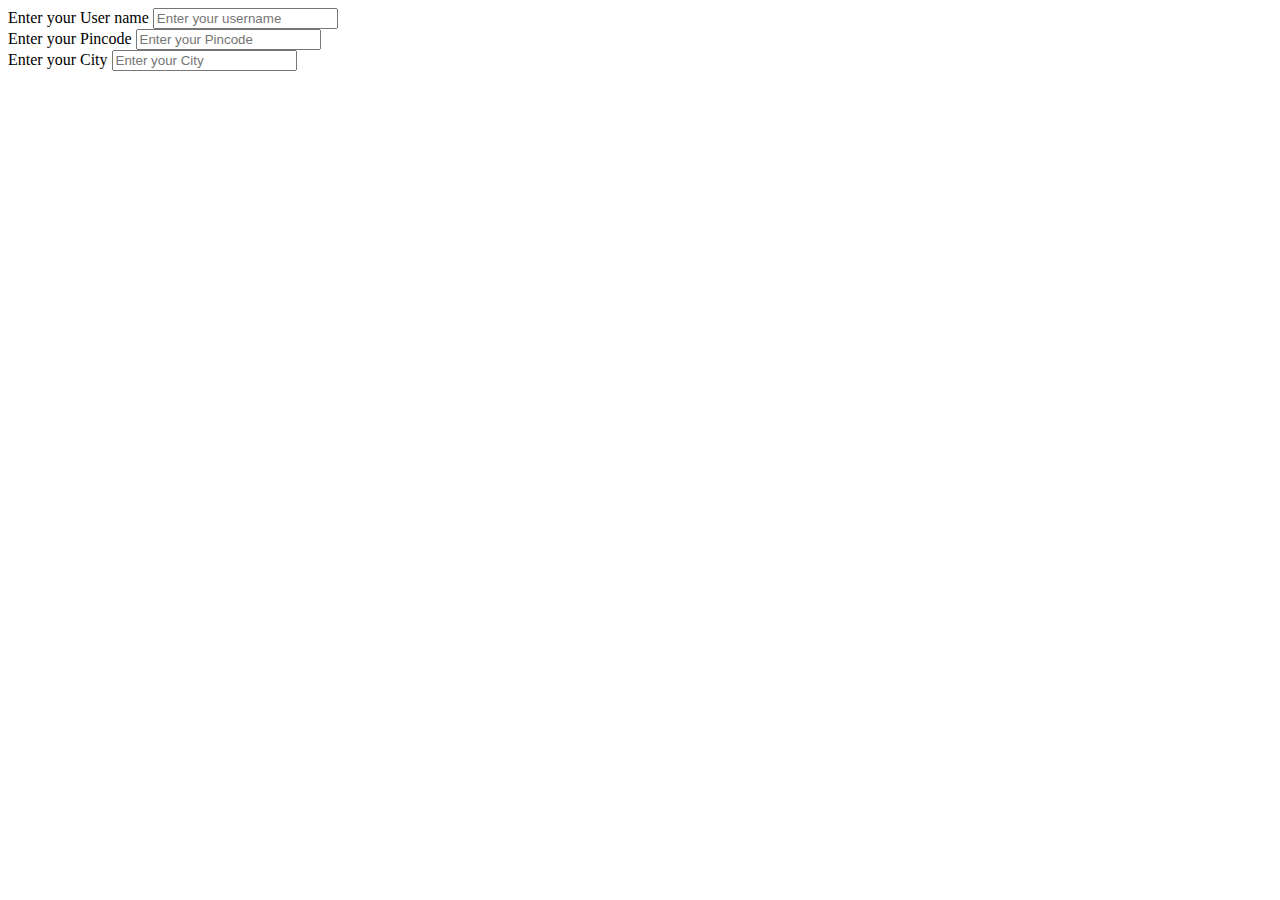
<file: Quize/index.html>
<!DOCTYPE html>
<html lang="en">
<head>
    <meta charset="UTF-8">
    <meta name="viewport" content="width=device-width, initial-scale=1.0">
    <title>Forms</title>
</head>
<body>
    <Form>
        <div class="form-group">
         <label for="username">Enter your User name</label>
         <input type="text" name="username" placeholder="Enter your username">
        </div>
<div class="form-group">

    <label for="Pincode">Enter your Pincode</label>
    <input type="text" name="Pincode" placeholder="Enter your Pincode">
</div>
        <div class="form-group>

    <lable for="city">Enter your City</lable>
    <input type="text" name="city" placeholder="Enter your City">
</div>
        

    </Form>
   

</body>
</html>
</file>
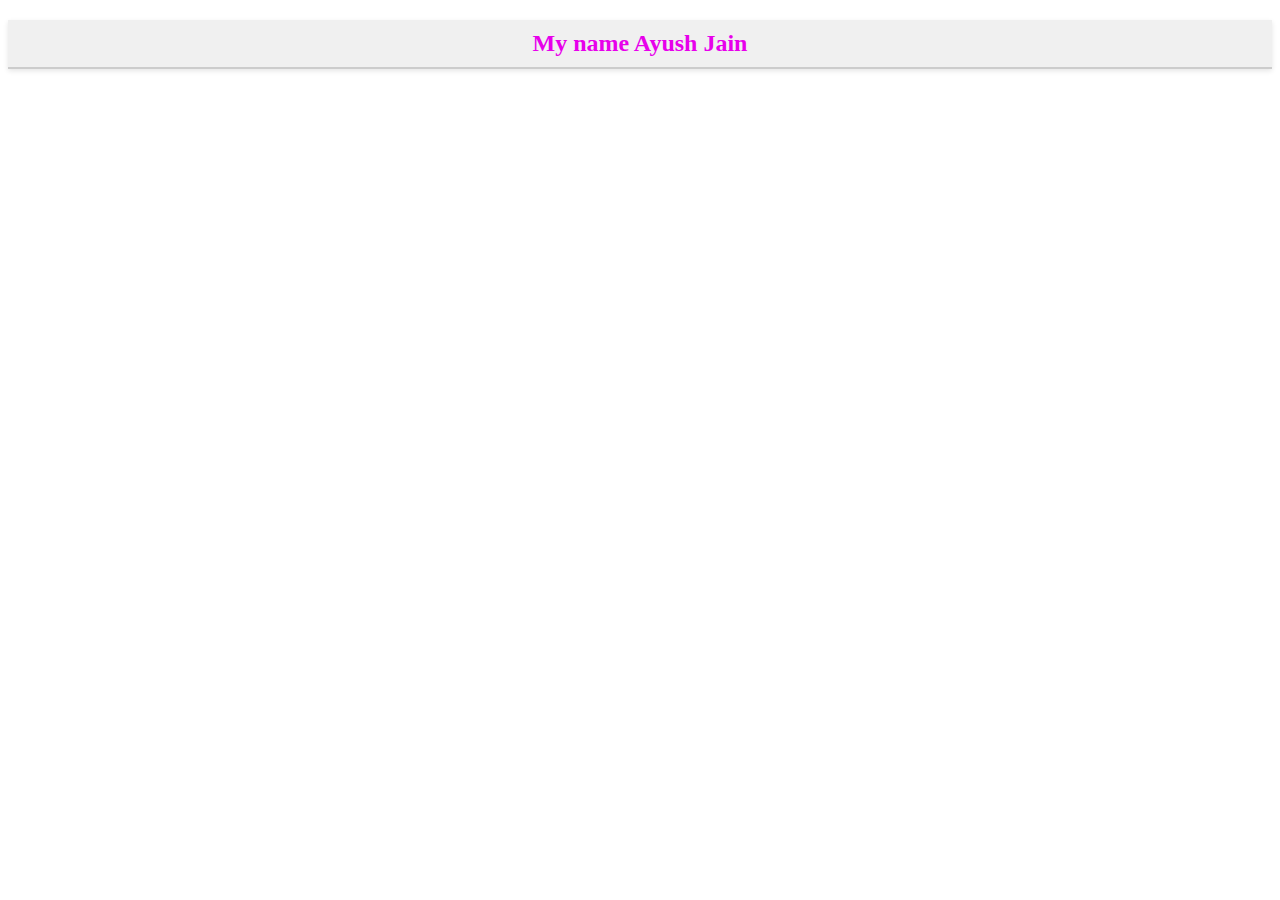
<file: V3/index.html>
<!DOCTYPE html>
<html lang="en">
<head>
    <meta charset="UTF-8">
    <meta name="viewport" content="width=device-width, initial-scale=1.0">
    <title>Hello Ayush </title>
    <link rel="stylesheet" href="style.css">
</head>
<body>
    <h1>My name Ayush Jain</h1>
    
</body>
</html>
</file>
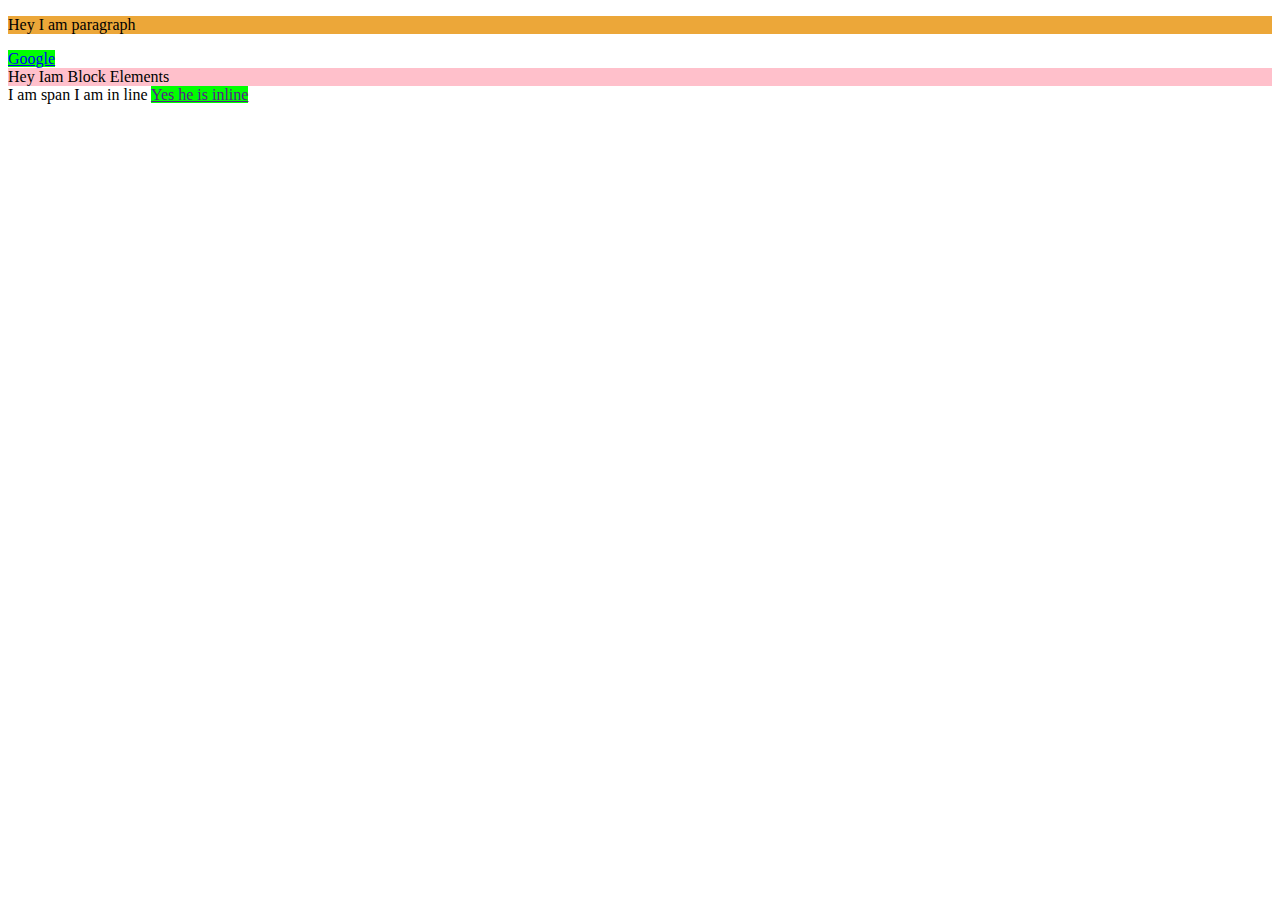
<file: V8(Inline_and_BlockElement)/index.html>
<!DOCTYPE html>
<html lang="en">
<head>
    <meta charset="UTF-8">
    <meta name="viewport" content="width=device-width, initial-scale=1.0">
    <title>Inline and Block Element</title>
   <link rel="stylesheet" href="style.css">
</head>
<body>
    <p>Hey I am paragraph </p>

    <a href="https://google.com">Google</a>

    <div>Hey Iam Block Elements</div>

    <span>I am span I am in line</span>

    <a href="">Yes he is inline</a>
    
</body>
</html>
</file>
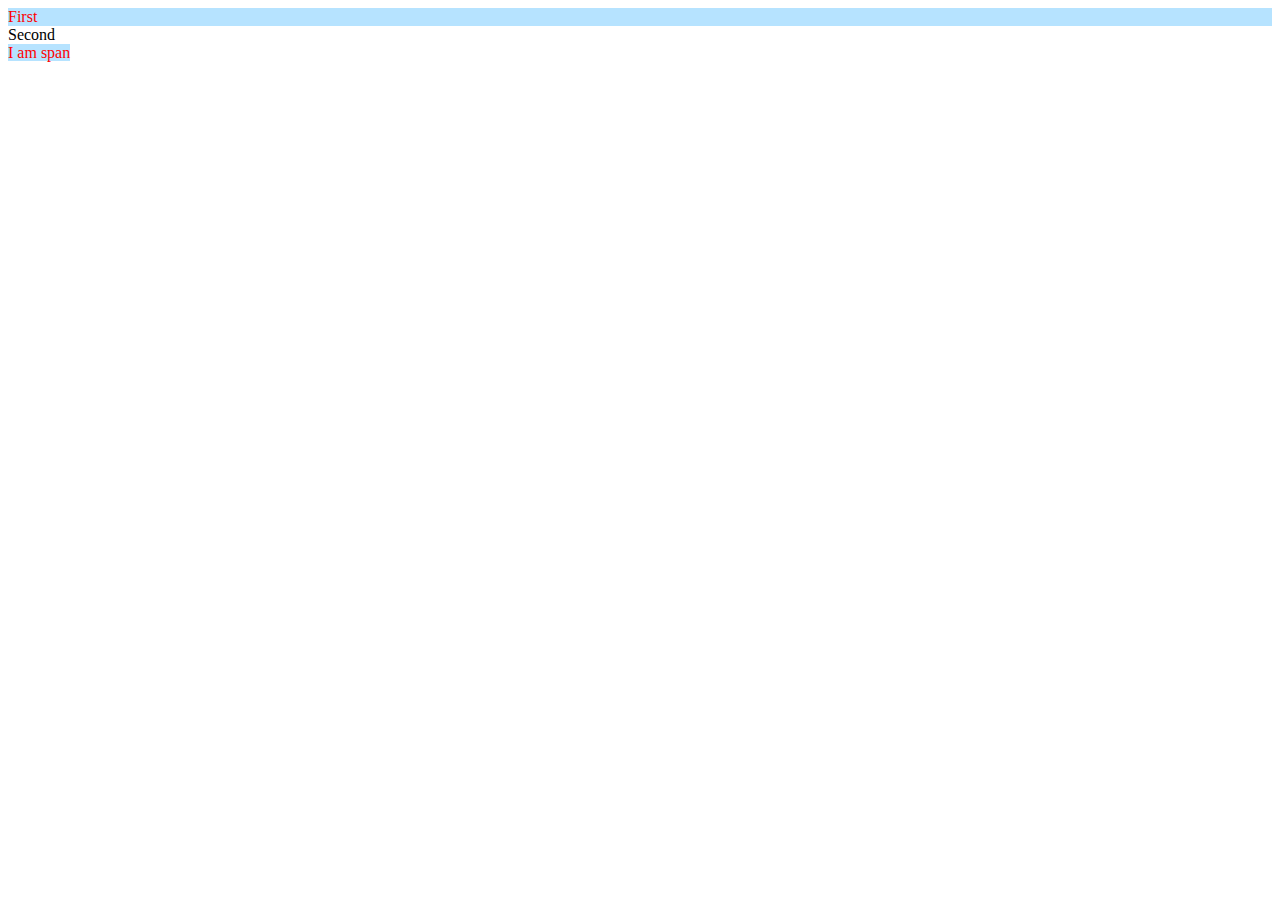
<file: V9(Id_&_Classes)/index.html>
<!DOCTYPE html>
<html lang="en">
<head>
    <meta charset="UTF-8">
    <meta name="viewport" content="width=device-width, initial-scale=1.0">
    <title>Id and Classes</title>
    <link rel="stylesheet" href="style.css">
</head>
<body>
    <div id="Firstdiv" class="red">First</div>

    <div id="Seconddiv" class="blue">Second</div>

    <span class="red">I am span</span>
    
</body>
</html>
</file>
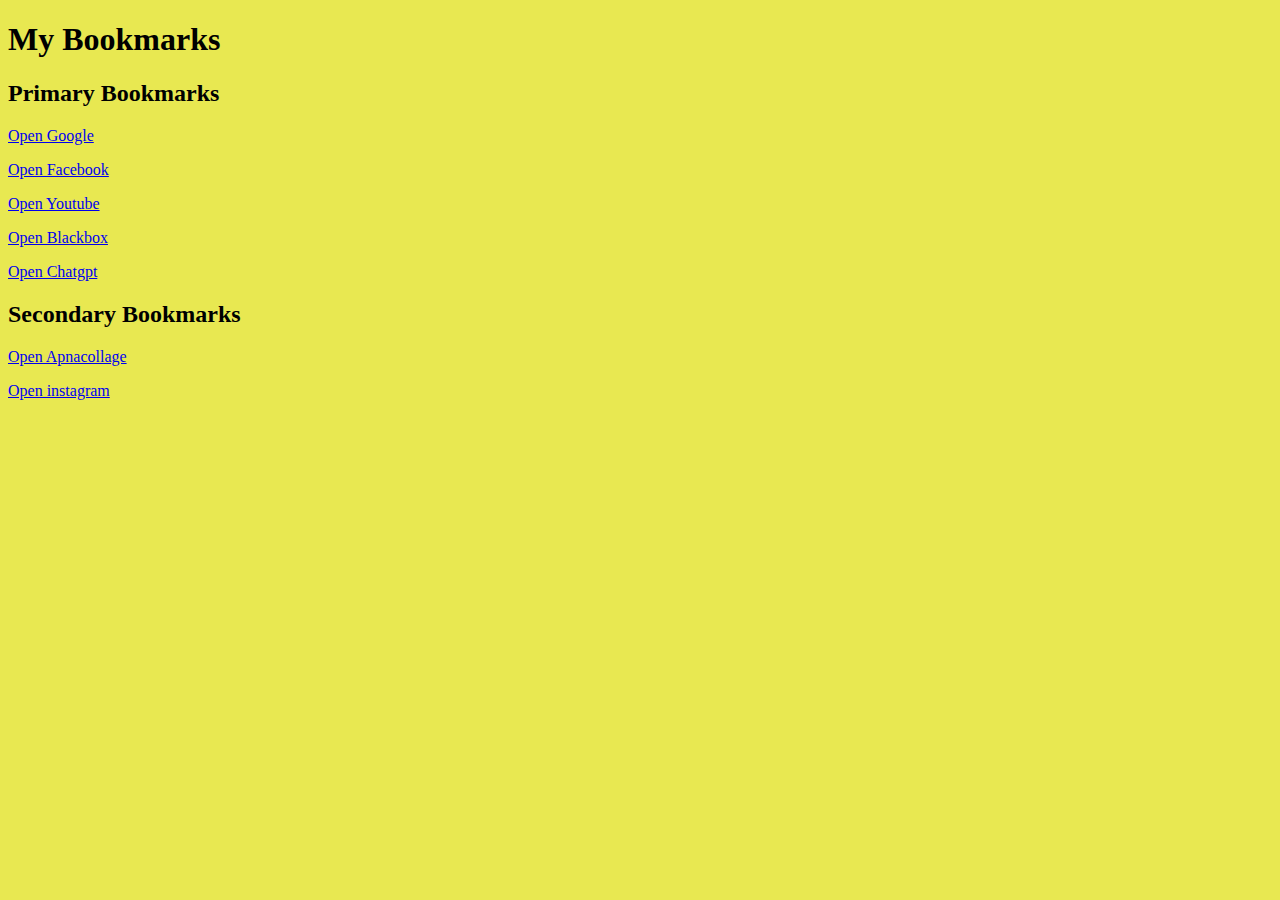
<file: bookmarkmanager.html>
<!DOCTYPE html>
<html lang="en">
<head>
    <meta charset="UTF-8">
    <meta name="viewport" content="width=device-width, initial-scale=1.0">
    <title>Bookmark Manager-Ayush jain</title>
    <link rel ="stylesheet"href="style.css">
    
</head>
<body>
    <h1>My Bookmarks</h1>
    <h2>Primary Bookmarks</h2>
    <p><a href="https:www.google.com">Open Google</a></p>
    <p><a href="https:www.facebook.com">Open Facebook</a></p>
    <p><a href="https:www.youtube.com">Open Youtube</a></p>
    <p><a href="https:www.Blackbox.com">Open Blackbox</a></p>
    <p><a href="https:www.chatgpt.com">Open Chatgpt</a></p>
    
    <h2>Secondary Bookmarks</h2>
    <p><a href="https:www.apnacollage.com">Open Apnacollage</a></p>
    <p><a href="https:www.instagram.com">Open instagram</a></p>
    <script src="script.js"></script>
    


</body>
</html>
</file>
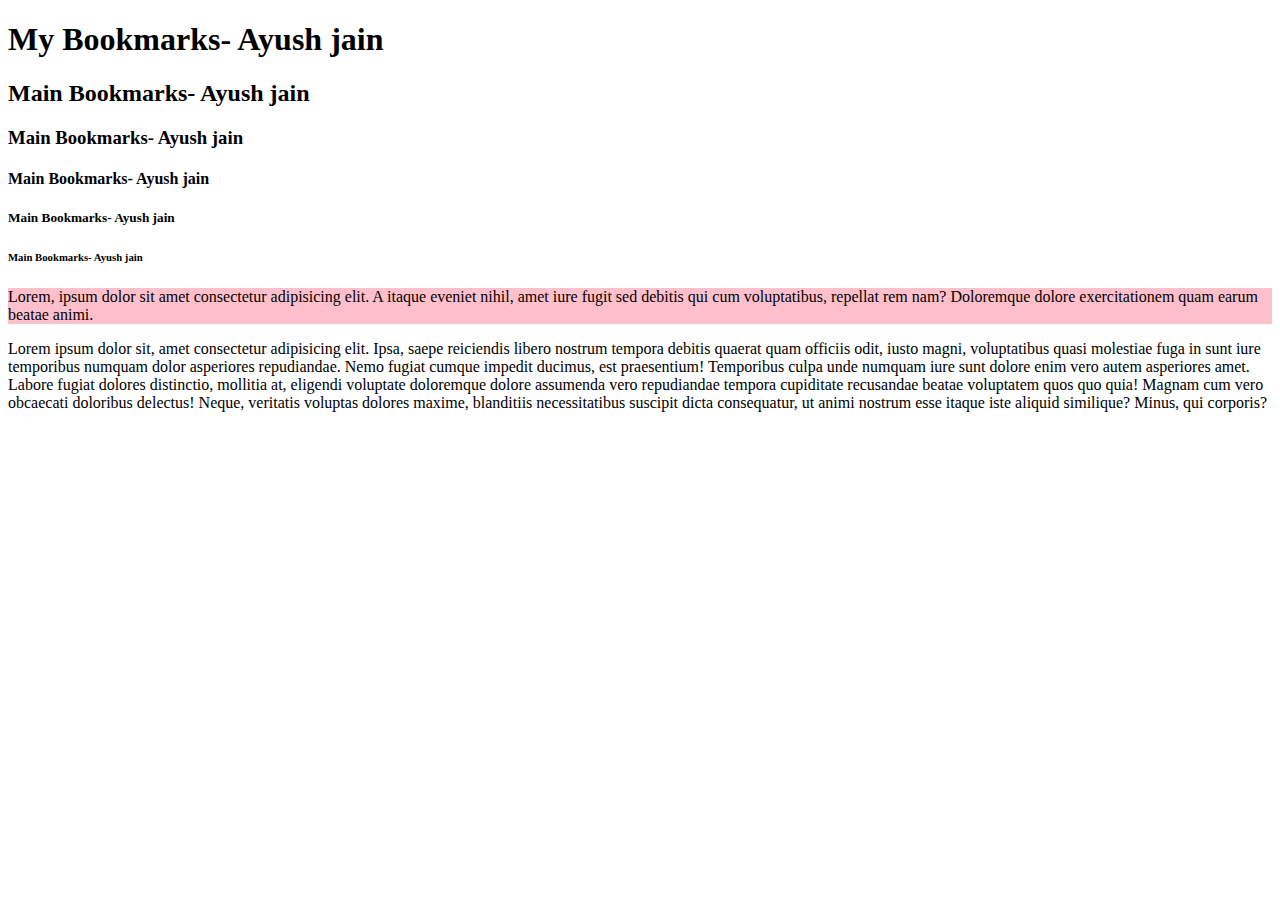
<file: sigma.html>
<!DOCTYPE html>
<html> 
    <head>
        <meta charset="UTF-8">
        <meta name="viewport" content="width=device-width,initial-scale=1.0">
        <title> Ayush  bhai ka course ki first website</title>
        

    </head>
    <body>
        <h1>My Bookmarks- Ayush jain</h1>
        <h2>Main Bookmarks- Ayush jain</h2>
        <h3>Main Bookmarks- Ayush jain</h3>
        <h4>Main Bookmarks- Ayush jain</h4>
        <h5>Main Bookmarks- Ayush jain</h5>
        <h6>Main Bookmarks- Ayush jain</h6>   
        <p style="background-color: pink;">Lorem, ipsum dolor sit amet consectetur adipisicing elit. A itaque eveniet nihil, amet iure fugit sed debitis qui cum voluptatibus, repellat rem nam? Doloremque dolore exercitationem quam earum beatae animi.</p>     
        <p>Lorem ipsum dolor sit, amet consectetur adipisicing elit. Ipsa, saepe reiciendis libero nostrum tempora debitis quaerat quam officiis odit, iusto magni, voluptatibus quasi molestiae fuga in sunt iure temporibus numquam dolor asperiores repudiandae. Nemo fugiat cumque impedit ducimus, est praesentium! Temporibus culpa unde numquam iure sunt dolore enim vero autem asperiores amet. Labore fugiat dolores distinctio, mollitia at, eligendi voluptate doloremque dolore assumenda vero repudiandae tempora cupiditate recusandae beatae voluptatem quos quo quia! Magnam cum vero obcaecati doloribus delectus! Neque, veritatis voluptas dolores maxime, blanditiis necessitatibus suscipit dicta consequatur, ut animi nostrum esse itaque iste aliquid similique? Minus, qui corporis?</p>   
        
       

       
    </body>

</html>
</file>
<file: V3/style.css>
h1{
    color : rgb(231, 0, 235);
    font-size: 24px;
    font-weight: bold;
    text-align: center;
    margin: 20px 0;
    padding: 10px;
    border-bottom: 2px solid #ccc;
    background-color: #f0f0f0;
    box-shadow: 0 2px 5px rgba(0, 0,0, 0.1);
    transition: color 0.3s ease;
}
</file>
<file: V8(Inline_and_BlockElement)/style.css>
p{
    background-color: rgb(236, 167, 57);
}
a{
    background-color: rgb(0, 255, 0);
}
div{
    background-color: pink;
}
</file>
<file: V9(Id_&_Classes)/style.css>
.red{
    background-color: rgb(182, 227, 255);
    color: red;
}

#first{
    background-color: rgb(230, 173, 208);
    color: blue;
    
}
</file>
<file: style.css>
body{
    background-color:rgb(232, 232, 81) ;
}
</file>
